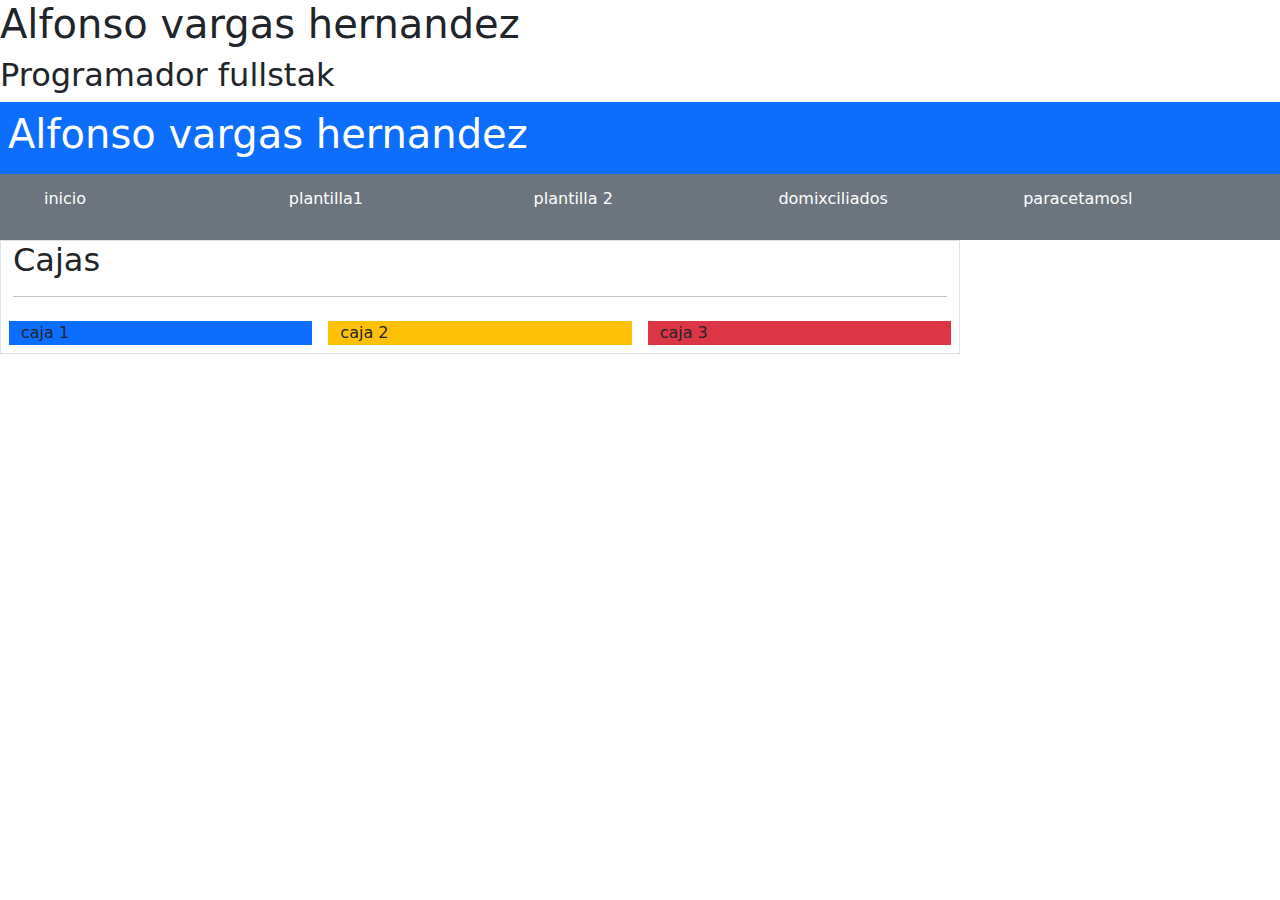
<file: Boostrap/index.html>
<!DOCTYPE html>
<html lang="en">
<head>
    <meta charset="UTF-8">
    <link rel="stylesheet" href="/Boostrap/style.css">
    <link rel="stylesheet" href="/Boostrap/boostrap/css/bootstrap.min.css">
    <meta name="viewport" content="width=device-width, initial-scale=1.0">
    <title>Boostrap</title>
</head>
<body>
    <h1>Alfonso vargas hernandez</h1>
    <h2>Programador fullstak </h2>

    <!-- eston hace que todo este eal tamano completo de lo ancho y lo 
     hace respinsivo -->
    <div class="container-fluid">
        <div class="row">
            <header class="col-12 bg-primary text-white p-2">
                <h1>Alfonso vargas hernandez</h1>
            </header>
            <nav id="menu" class="col-12 bg-secondary text-white">
                <ul class="row w-100">
                    <li class="col">inicio</li>
                    <li class="col">plantilla1</li>
                    <li class="col">plantilla 2</li>
                    <li class="col">domixciliados</li>
                    <li class="col">paracetamosl</li>
                </ul>
            </nav>
            
            <section class="col-12">
                <div class="row">
                    <section class="col-9 border">
                        <h2>Cajas</h2>
                        <hr>
                        <div class="row">
                            <div class="col bg-primary m-2">caja 1</div>
                            <div class="col bg-warning m-2">caja 2</div>
                            <div class="col bg-danger m-2">caja 3</div>
                        </div>
                    </section>
                </div>
            </section>
        </div>

    </div>


    <script type="text/javascript" src="/Boostrap/jquery/jquery-3.7.1.min.js"></script>
    <script type="text/javascript" src="/Boostrap/boostrap/js/bootstrap.min.js"></script>

</body>
</html>
</file>
<file: Boostrap/style.css>
#menu ul li{
    text-decoration: none;
    list-style: none;
    line-height: 50px;
}
</file>
